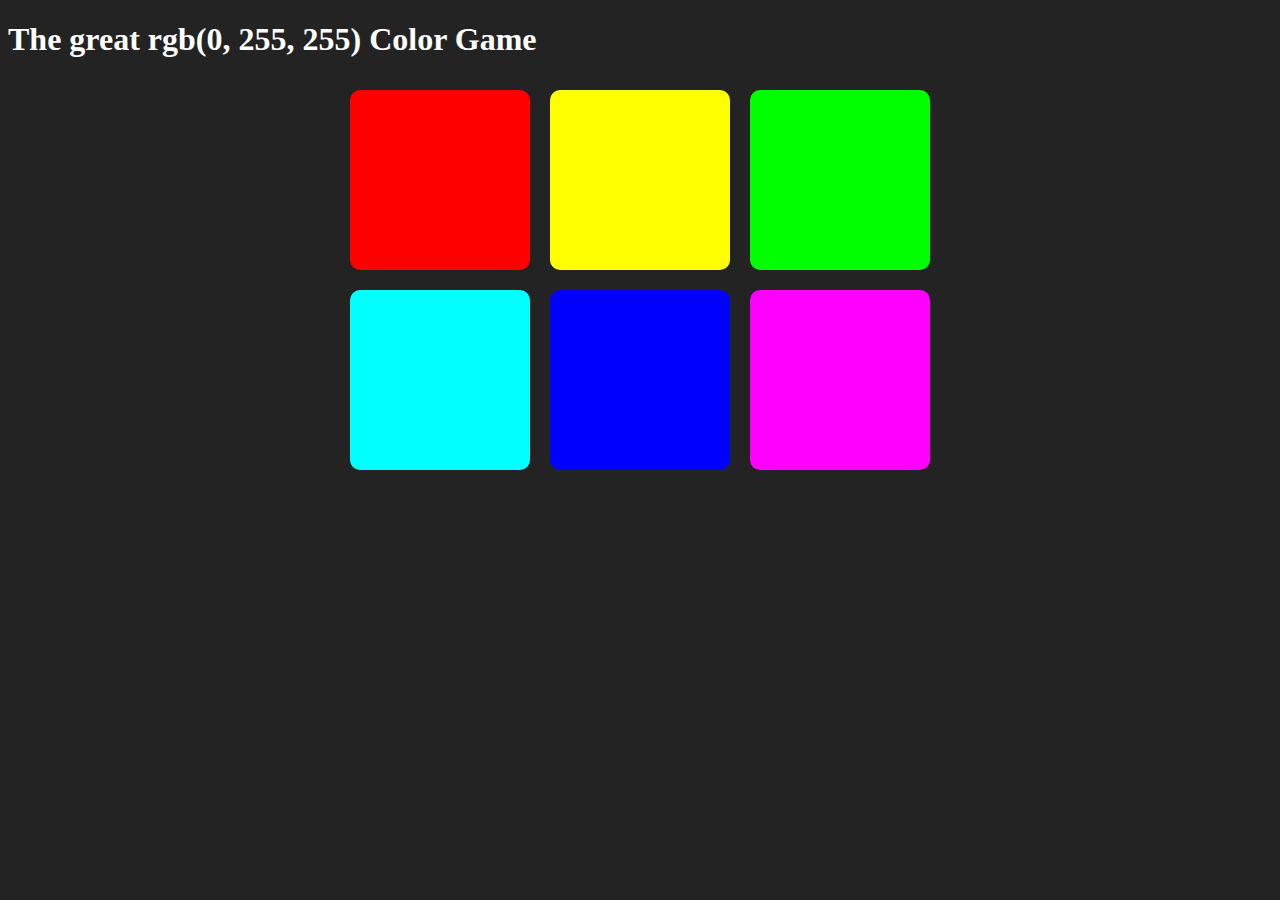
<file: JavaScript/colorgame.html>
<!DOCTYPE html>
<html>
<head>
    <link rel="stylesheet" type="text/css" href="colorgame_style.css">
    
<title></title>    
    
</head>
    <body>
        <h1>The great <span id = colorDisplay>RGB</span> Color Game</h1>
<div class="container">
    <div class="square"></div>
    <div class="square"></div>
    <div class="square"></div>
    <div class="square"></div>
    <div class="square"></div>
    <div class="square"></div>
        </div>
        <script type="text/javascript" src = "colorgame_script.js"></script>
    </body>
</html>
</file>
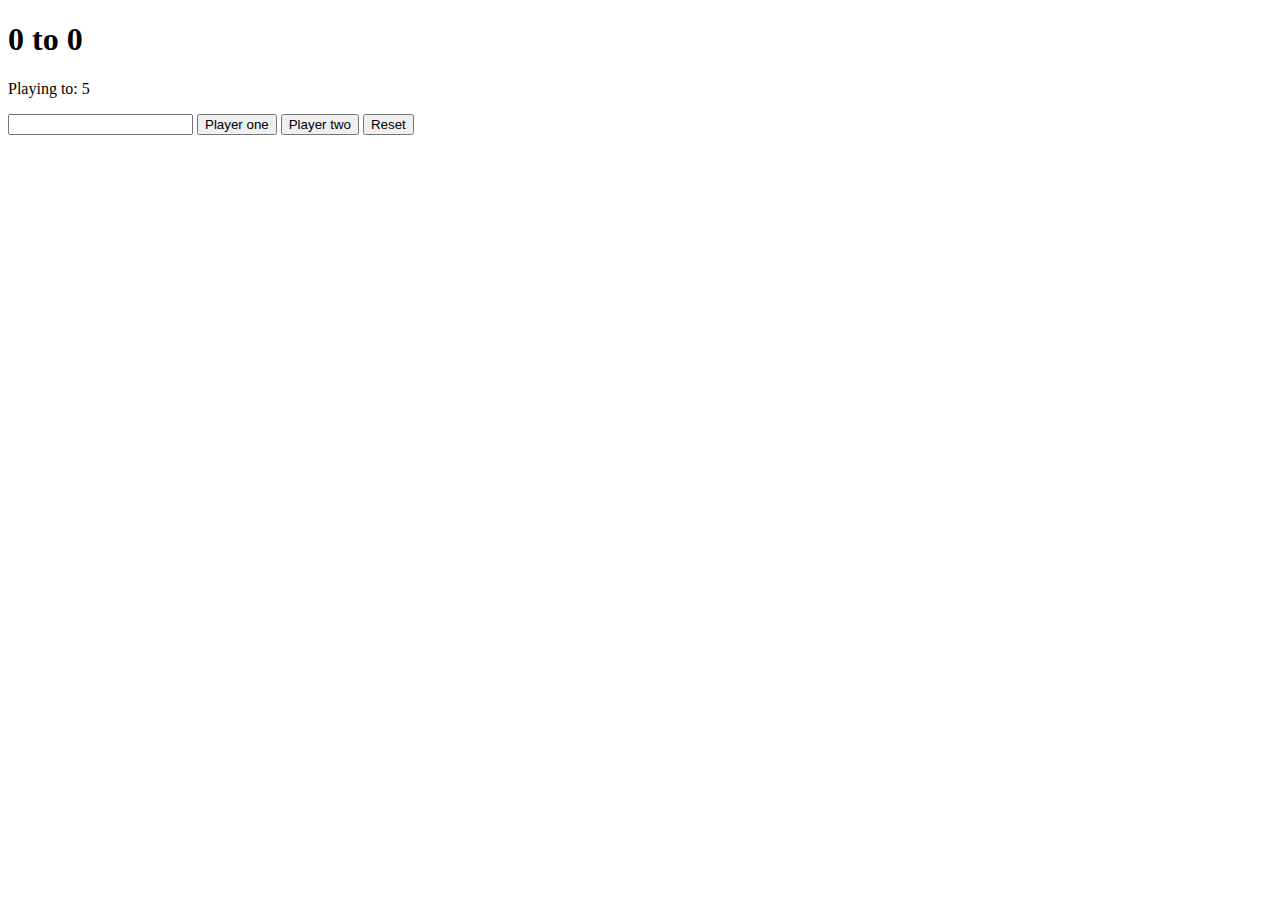
<file: JavaScript/Scorekeeper.html>
<!DOCTYPE html>
<html>
<head>
    
<title>Score Keeper</title>  
    <link rel="stylesheet" type="text/css" href="Scorekeeper_style.css">
    
</head>
    <body>
        <h1><span id="p1display">0</span> to <span id="p2display">0</span></h1>
        
        <p>Playing to: <span >5</span></p>
        
        <input type="number">
        <button id="p1">Player one</button>
        <button id="p2">Player two</button>
        <button id="reset">Reset</button>

    <script type="text/javascript" src="Scorekeeper_script.js"></script>

    </body>
</html>
</file>
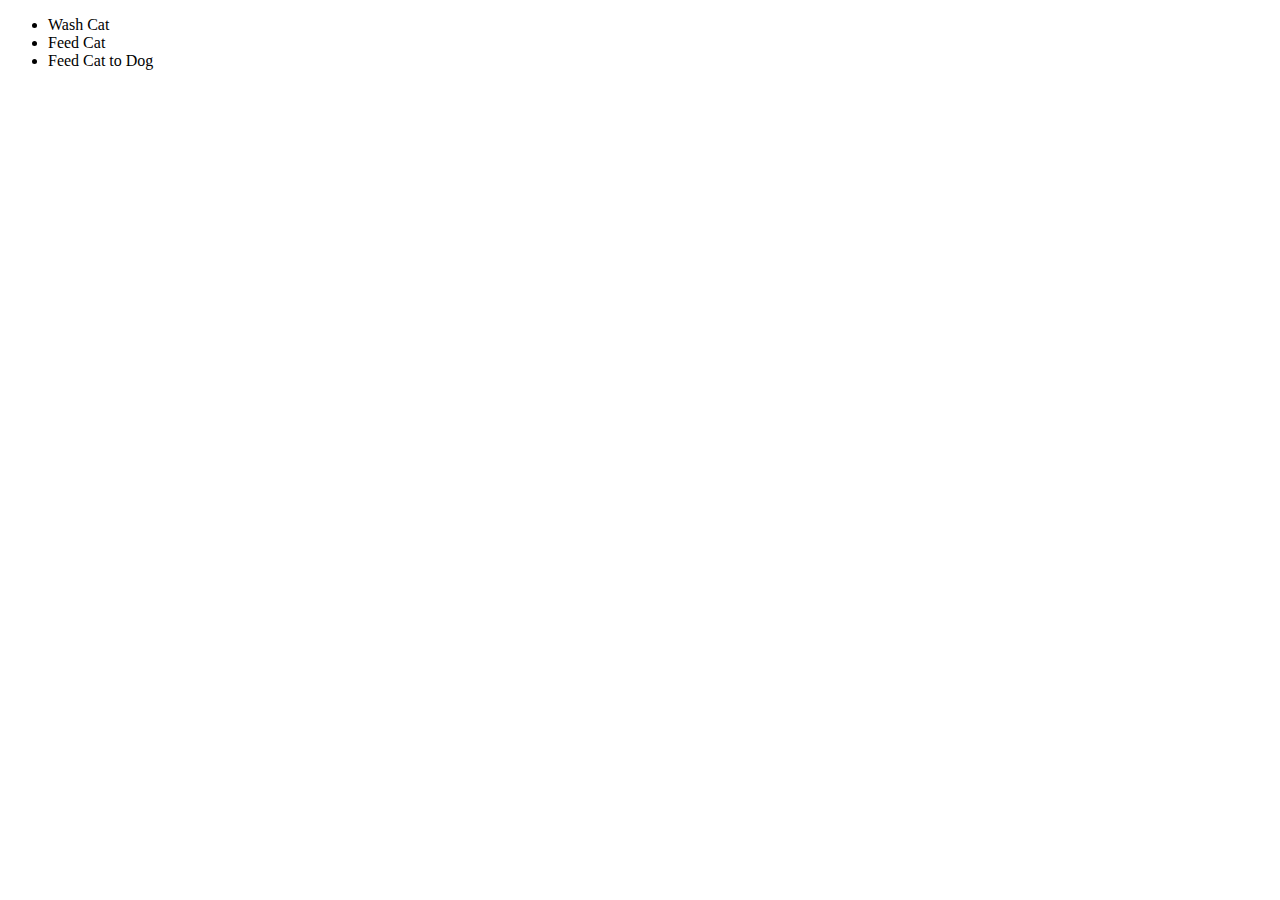
<file: JavaScript/Todo.html>
<!DOCTYPE html>
<html>
<head>
    <link rel="stylesheet" type="text/css" href="Todo_style.css">
<title>Todo List Demo</title>    
    
</head>
    <body>
        <ul>
            <li>Wash Cat</li>
            <li>Feed Cat</li>
            <li>Feed Cat to Dog</li>
        
        
        </ul>

    <script type="text/javascript" src="Todo_script.js"></script>
    </body>
</html>
</file>
<file: JavaScript/colorgame_style.css>
body{
    background-color: #232323;
    
}

.square{
    width: 30%;
    background: purple;
    padding-bottom: 30%;
    float: left;
    margin: 1.66%;
    border-radius: 10px;
     
}

.container{
    margin: 0 auto;
    max-width: 600px;
    
}

h1 {
    
    color: white;
}
</file>
<file: JavaScript/Scorekeeper_style.css>
.winner { 

    color: green;
}
</file>
<file: JavaScript/Todo_style.css>
.done {
    text-decoration: line-through;
    opacity: 0.5;
}

.selected { 
    color: green;
}
</file>
